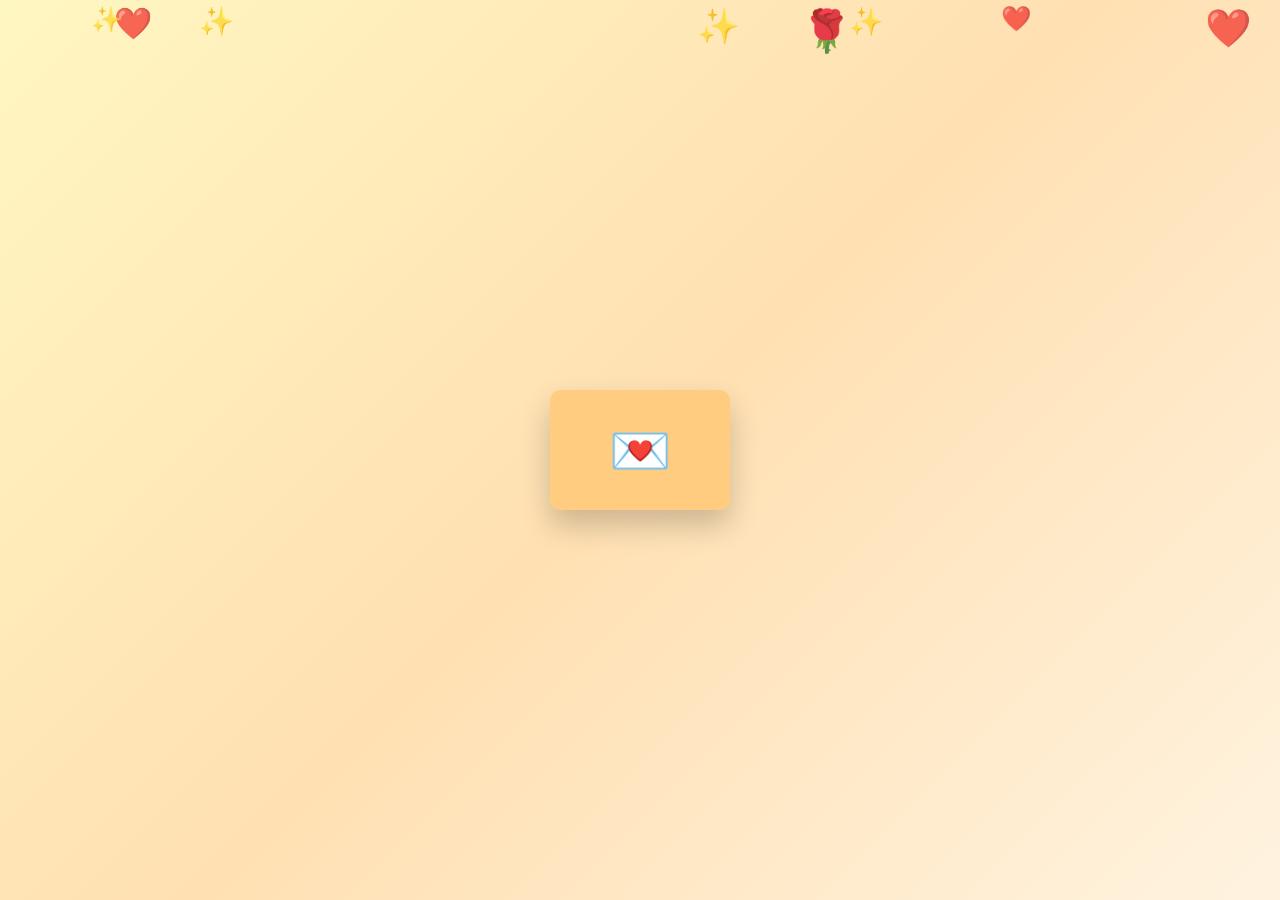
<file: index.html>
<!DOCTYPE html>
<html lang="th">

<head>
    <meta charset="UTF-8">
    <meta name="viewport" content="width=device-width, initial-scale=1.0">
    <title>Letter 💌</title>

    <link rel="stylesheet" href="css/letter.css">

    <link href="https://fonts.googleapis.com/css2?family=Kanit:wght@300;400;600&display=swap" rel="stylesheet">

    <script src="https://cdnjs.cloudflare.com/ajax/libs/gsap/3.13.0/gsap.min.js"></script>
</head>

<body>

    <!-- เอฟเฟกต์พื้นหลัง -->
    <div id="hearts"></div>
    <div id="roses"></div>
    <div id="glow"></div>

    <!-- ซองจดหมาย -->
    <div class="envelope" id="envelope">
        <div class="front">💌</div>
        <div class="back"></div>
    </div>

    <!-- กระดาษจดหมาย -->
    <div class="paper" id="paper">
        <h2>ถึงคนที่เค้ารัก ❤️</h2>
        <p id="text"></p>
    </div>

    <script src="js/letter.js"></script>

</body>

</html>
</file>
<file: css/letter.css>
body{
margin:0;
padding:0;
height:100vh;
overflow:hidden;
display:flex;
justify-content:center;
align-items:center;
background:linear-gradient(135deg,#fff7c2,#ffe0b2,#fff3e0);
font-family:'Kanit',sans-serif;
}

/* ซองจดหมาย */
.envelope{
width:180px;
height:120px;
background:#ffcc80;
position:absolute;
border-radius:10px;
cursor:pointer;
box-shadow:0 15px 30px rgba(0,0,0,.2);
transition:.5s;
display:flex;
justify-content:center;
align-items:center;
font-size:50px;
z-index:10;
}

.envelope:hover{
transform:scale(1.05);
}

/* กระดาษ */
.paper{
position:absolute;
width:80%;
max-width:500px;
background:white;
padding:30px;
border-radius:20px;
box-shadow:0 20px 50px rgba(0,0,0,.2);
opacity:0;
transform:translateY(100px);
text-align:center;
z-index:5;
}

.paper h2{
color:#7a4f00;
}

.paper p{
margin-top:20px;
font-size:18px;
line-height:1.8;
color:#444;
}

/* เอฟเฟกต์ลอย */
#hearts,#roses,#glow{
position:fixed;
width:100%;
height:100%;
pointer-events:none;
overflow:hidden;
}

.float{
position:absolute;
animation:float 8s linear infinite;
opacity:.8;
}

@keyframes float{
0%{transform:translateY(100vh);opacity:0;}
20%{opacity:1;}
100%{transform:translateY(-10vh);opacity:0;}
}
</file>
